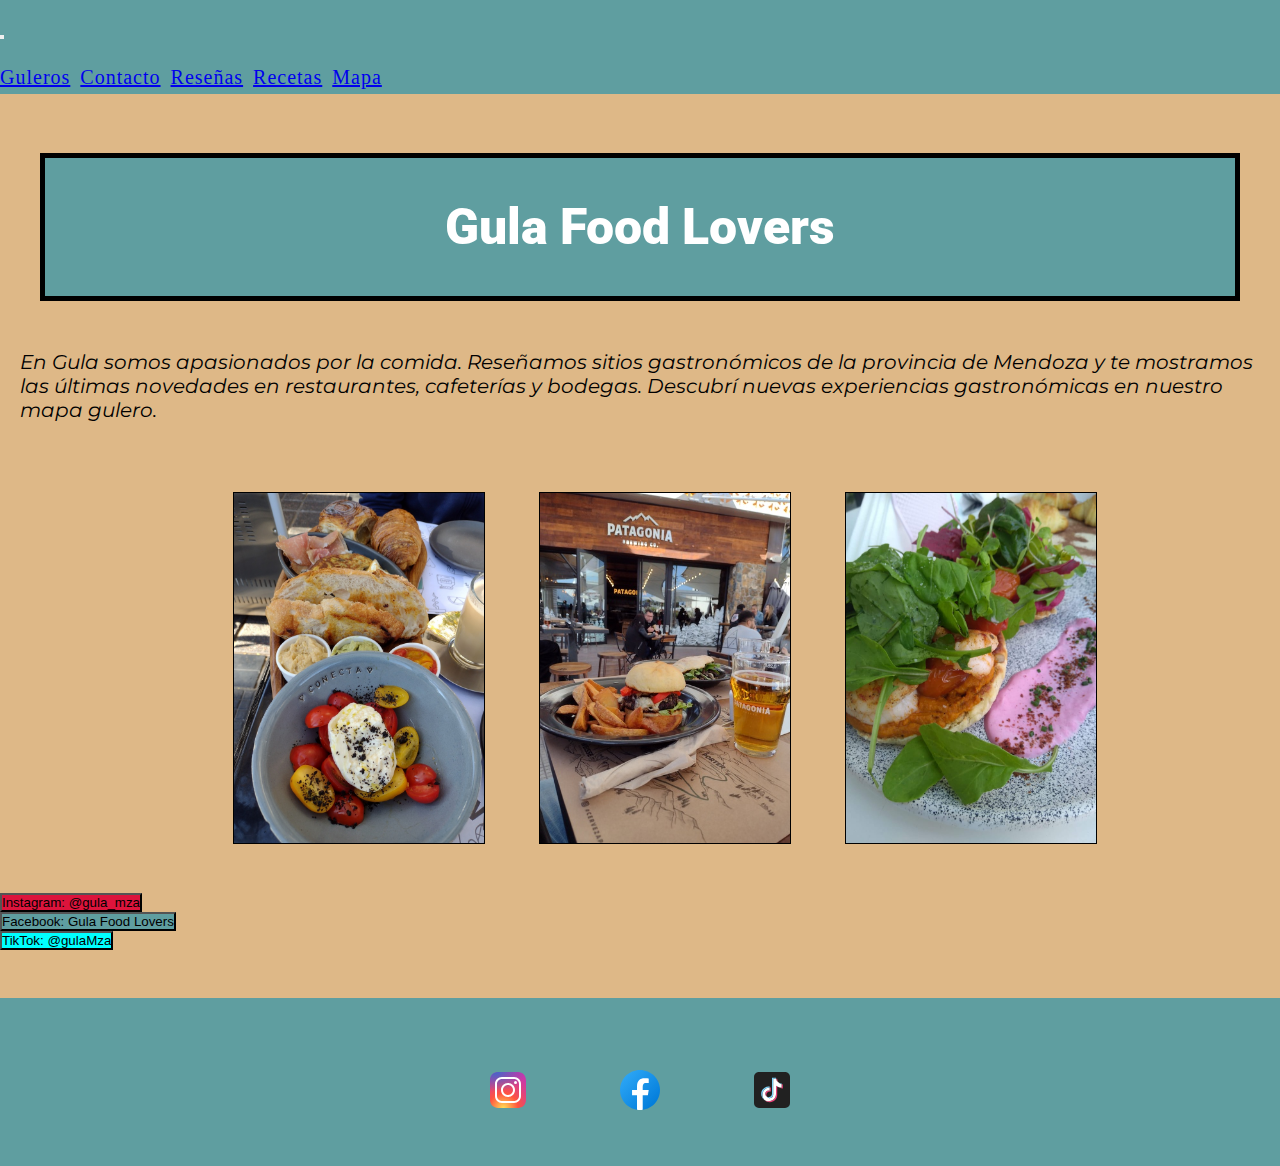
<file: index.html>
<!DOCTYPE html>
<html lang="en">

<head>
  <meta charset="UTF-8">
  <meta http-equiv="X-UA-Compatible" content="IE=edge">
  <meta name="viewport" content="width=device-width, initial-scale=1.0">
  <meta name="description"
    content="Mira nuestras reseñas y recetas gastronómicas. Ingresa en nuestro mapa y elegí donde comer en Mendoza, mirá opiniones y precios.">
  <meta name="keywords"
    content="Gastronomía Mendoza, Restaurantes Mendoza, Heladerías Mendoza, Bares Mendoza, bodegas Mendoza">
  <meta name="author" content="IgnacioDiaz">
  <meta name="copyright" content="GulaFoodLovers">

  <link href="https://cdn.jsdelivr.net/npm/bootstrap@5.1.3/dist/css/bootstrap.min.css" rel="stylesheet"
    integrity="sha384-1BmE4kWBq78iYhFldvKuhfTAU6auU8tT94WrHftjDbrCEXSU1oBoqyl2QvZ6jIW3" crossorigin="anonymous">
  <link rel="stylesheet" href="./style/Sass.css">
  <link rel="shortcut icon" type="image/x-icon" href="./assets/img/alplato.png">

  <title>Guleros</title>

</head>

<body>

  <!-- Nav -->
  <nav class="navbar navbar-expand-lg navbar-light fondoNav">
    <div class="container-fluid">
      <button class="navbar-toggler" type="button" data-bs-toggle="collapse" data-bs-target="#navbarNav"
        aria-controls="navbarNav" aria-expanded="false" aria-label="Toggle navigation">
        <span class="navbar-toggler-icon"></span>
      </button>
      <div class="collapse navbar-collapse nav" id="navbarNav">
        <ul class="navbar-nav">
          <li class="nav-item">
            <a class="nav-link active" aria-current="page" href="./index.html">Guleros</a>
          </li>
          <li class="nav-item">
            <a class="nav-link active" href="./sections/contacto.html">Contacto</a>
          </li>
          <li class="nav-item">
            <a class="nav-link active" href="./sections/reseñas.html">Reseñas</a>
          </li>
          <li class="nav-item">
            <a class="nav-link active" href="./sections/recetas.html">Recetas</a>
          </li>
          <li class="nav-item">
            <a class="nav-link active" href="./sections/mapa.html">Mapa</a>
          </li>
        </ul>
      </div>
    </div>
  </nav>


  <!-- Contenido -->

  <h1>Gula Food Lovers</h1>
  
  <h2>En Gula somos apasionados por la comida. Reseñamos sitios gastronómicos de la provincia de Mendoza y
    te mostramos las últimas novedades en restaurantes,
    cafeterías y bodegas. Descubrí nuevas experiencias gastronómicas en nuestro mapa gulero.</h2>

  <section class="inicio">
    <div>
      <img class="index" src="./assets/img/Bruselas.jpg" alt="Bruch Bruselas">
      <img class="index" src="./assets/img/Patagonia-cerveza.jpg" alt="Cerveceria Patagonia">
      <img class="index" src="./assets/img/Helga-brunch.jpeg" alt="Brunch Helga">
    </div>
  </section>

  <!-- Botones redes -->
  <div><input type="button" value="Instagram: @gula_mza" class="btn--instagram"> </div>
  <div><input type="button" value="Facebook: Gula Food Lovers" class="btn--facebook"> </div>
  <div><input type="button" value="TikTok: @gulaMza" class="btn--tiktok"> </div>


  <!-- Footer -->
  <footer>
    <div class="redes">
      <a title="Instagram" href="https://www.instagram.com/gula_mza/" target="_blank"><img class="icon" src="./assets/img/icons8-instagram.svg" alt="Instagram"/></a>
      <a title="Facebook" href="https://www.facebook.com/" target="_blank"><img class="icon" src="./assets/img/icons8-facebook-nuevo.svg" alt="Facebook"/></a>
      <a title="TikTok" href="https://www.tiktok.com/es/" target="_blank"><img class="icon" src="./assets/img/icons8-tik-tok.svg" alt="TikTok"/></a>
    </div>
  </footer>
  </div>


  <!-- Script -->
  <script src="https://cdn.jsdelivr.net/npm/bootstrap@5.1.3/dist/js/bootstrap.bundle.min.js"
    integrity="sha384-ka7Sk0Gln4gmtz2MlQnikT1wXgYsOg+OMhuP+IlRH9sENBO0LRn5q+8nbTov4+1p" crossorigin="anonymous">
  </script>

</body>

</html>
</file>
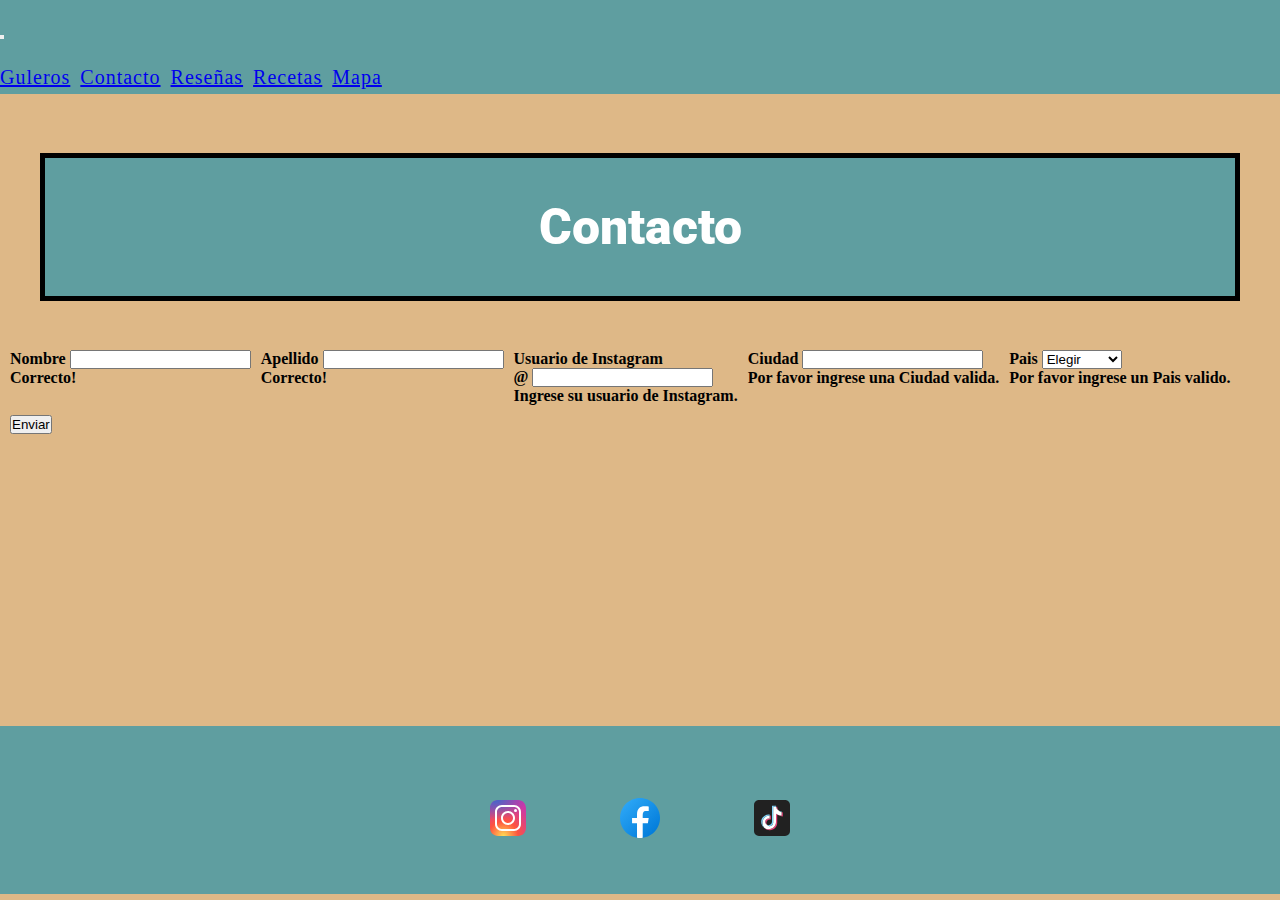
<file: sections/contacto.html>
<!DOCTYPE html>
<html lang="en">

<head>
  <meta charset="UTF-8">
  <meta http-equiv="X-UA-Compatible" content="IE=edge">
  <meta name="viewport" content="width=device-width, initial-scale=1.0">
  <meta name="description"
    content="Contactanos para que te brindemos más información o para recomendarnos tus lugares favoritos">
  <meta name="keywords"
    content="Contacto Gula Food Lovers, Instagram Gula Food Lovers, correo Gula Food Lovers, Facebook Gula Food Lovers">
  <meta name="author" content="IgnacioDiaz">
  <meta name="copyright" content="GulaFoodLovers">

  <link href="https://cdn.jsdelivr.net/npm/bootstrap@5.1.3/dist/css/bootstrap.min.css" rel="stylesheet"
    integrity="sha384-1BmE4kWBq78iYhFldvKuhfTAU6auU8tT94WrHftjDbrCEXSU1oBoqyl2QvZ6jIW3" crossorigin="anonymous">
  <link rel="stylesheet" href="../style/Sass.css">
  <link rel="shortcut icon" type="image/x-icon" href="../assets/img/alplato.png">

  <title>Contacto</title>

</head>

<body>

  <!-- Nav -->
  <nav class="navbar navbar-expand-lg navbar-light fondoNav">
    <div class="container-fluid">
      <button class="navbar-toggler" type="button" data-bs-toggle="collapse" data-bs-target="#navbarNav"
        aria-controls="navbarNav" aria-expanded="false" aria-label="Toggle navigation">
        <span class="navbar-toggler-icon"></span>
      </button>
      <div class="collapse navbar-collapse nav" id="navbarNav">
        <ul class="navbar-nav">
          <li class="nav-item">
            <a class="nav-link active" aria-current="page" href="../index.html">Guleros</a>
          </li>
          <li class="nav-item">
            <a class="nav-link active" href="./contacto.html">Contacto</a>
          </li>
          <li class="nav-item">
            <a class="nav-link active" href="./reseñas.html">Reseñas</a>
          </li>
          <li class="nav-item">
            <a class="nav-link active" href="./recetas.html">Recetas</a>
          </li>
          <li class="nav-item">
            <a class="nav-link active" href="./mapa.html">Mapa</a>
          </li>
        </ul>
      </div>
    </div>
  </nav>

  <!-- Contenido -->
  
    <h1>Contacto</h1>
 

  <!-- Form -->
  <section>
    <article>
      <form class="form" novalidate>
        <div class="col-md-4">
          <label for="validationCustom01" class="form-label">Nombre</label>
          <input type="text" class="form-control" id="validationCustom01" value="" required>
          <div class="valid-feedback">
            Correcto!
          </div>
        </div>
        <div class="col-md-4">
          <label for="validationCustom02" class="form-label">Apellido</label>
          <input type="text" class="form-control" id="validationCustom02" value="" required>
          <div class="valid-feedback">
            Correcto!
          </div>
        </div>
        <div class="col-md-4">
          <label for="validationCustomUsername" class="form-label">Usuario de Instagram</label>
          <div class="input-group has-validation">
            <span class="input-group-text" id="inputGroupPrepend">@</span>
            <input type="text" class="form-control" id="validationCustomUsername" aria-describedby="inputGroupPrepend"
              required>
            <div class="invalid-feedback">
              Ingrese su usuario de Instagram.
            </div>
          </div>
        </div>
        <div class="col-md-6">
          <label for="validationCustom03" class="form-label">Ciudad</label>
          <input type="text" class="form-control" id="validationCustom03" required>
          <div class="invalid-feedback">
            Por favor ingrese una Ciudad valida.
          </div>
        </div>
        <div class="col-md-3">
          <label for="validationCustom04" class="form-label">Pais</label>
          <select class="form-select" id="validationCustom04" required>
            <option selected disabled value="">Elegir</option>
            <option>Argentina</option>
            <option>Uruguay</option>
            <option>Chile</option>
            <option>...</option>
          </select>
          <div class="invalid-feedback">
            Por favor ingrese un Pais valido.
          </div>
        </div>

        <div class="col-12">
          <button class="btn btn-success" type="submit">Enviar</button>
        </div>
      </form>
    </article>
  </section>

  <!-- Iframe -->
  <section>
    <article>
          <iframe
            src="https://www.google.com/maps/embed?pb=!1m18!1m12!1m3!1d26804.49853953071!2d-68.87602866839285!3d-32.88329794055808!2m3!1f0!2f0!3f0!3m2!1i1024!2i768!4f13.1!3m3!1m2!1s0x967e093ec45179bf%3A0x205a78f6d20efa3a!2sMendoza%2C%20Capital%2C%20Mendoza!5e0!3m2!1ses-419!2sar!4v1655824432749!5m2!1ses-419!2sar"
            width="330" height="220" style="border:0;" allowfullscreen="" loading="lazy"
            referrerpolicy="no-referrer-when-downgrade"></iframe>
    </article>
  </section>


  <!-- Footer -->
  <footer>
    <div class="redes">
      <a title="Instagram" href="https://www.instagram.com/gula_mza/" target="_blank"><img class="icon"
          src="../assets/img/icons8-instagram.svg" alt="Instagram" /></a>
      <a title="Facebook" href="https://www.facebook.com/" target="_blank"><img class="icon"
          src="../assets/img/icons8-facebook-nuevo.svg" alt="Facebook" /></a>
      <a title="TikTok" href="https://www.tiktok.com/es/" target="_blank"><img class="icon"
          src="../assets/img/icons8-tik-tok.svg" alt="TikTok" /></a>
    </div>
  </footer>

  <!-- Script -->
  <script src="https://cdn.jsdelivr.net/npm/bootstrap@5.1.3/dist/js/bootstrap.bundle.min.js"
    integrity="sha384-ka7Sk0Gln4gmtz2MlQnikT1wXgYsOg+OMhuP+IlRH9sENBO0LRn5q+8nbTov4+1p" crossorigin="anonymous">
  </script>

</body>

</html>
</file>
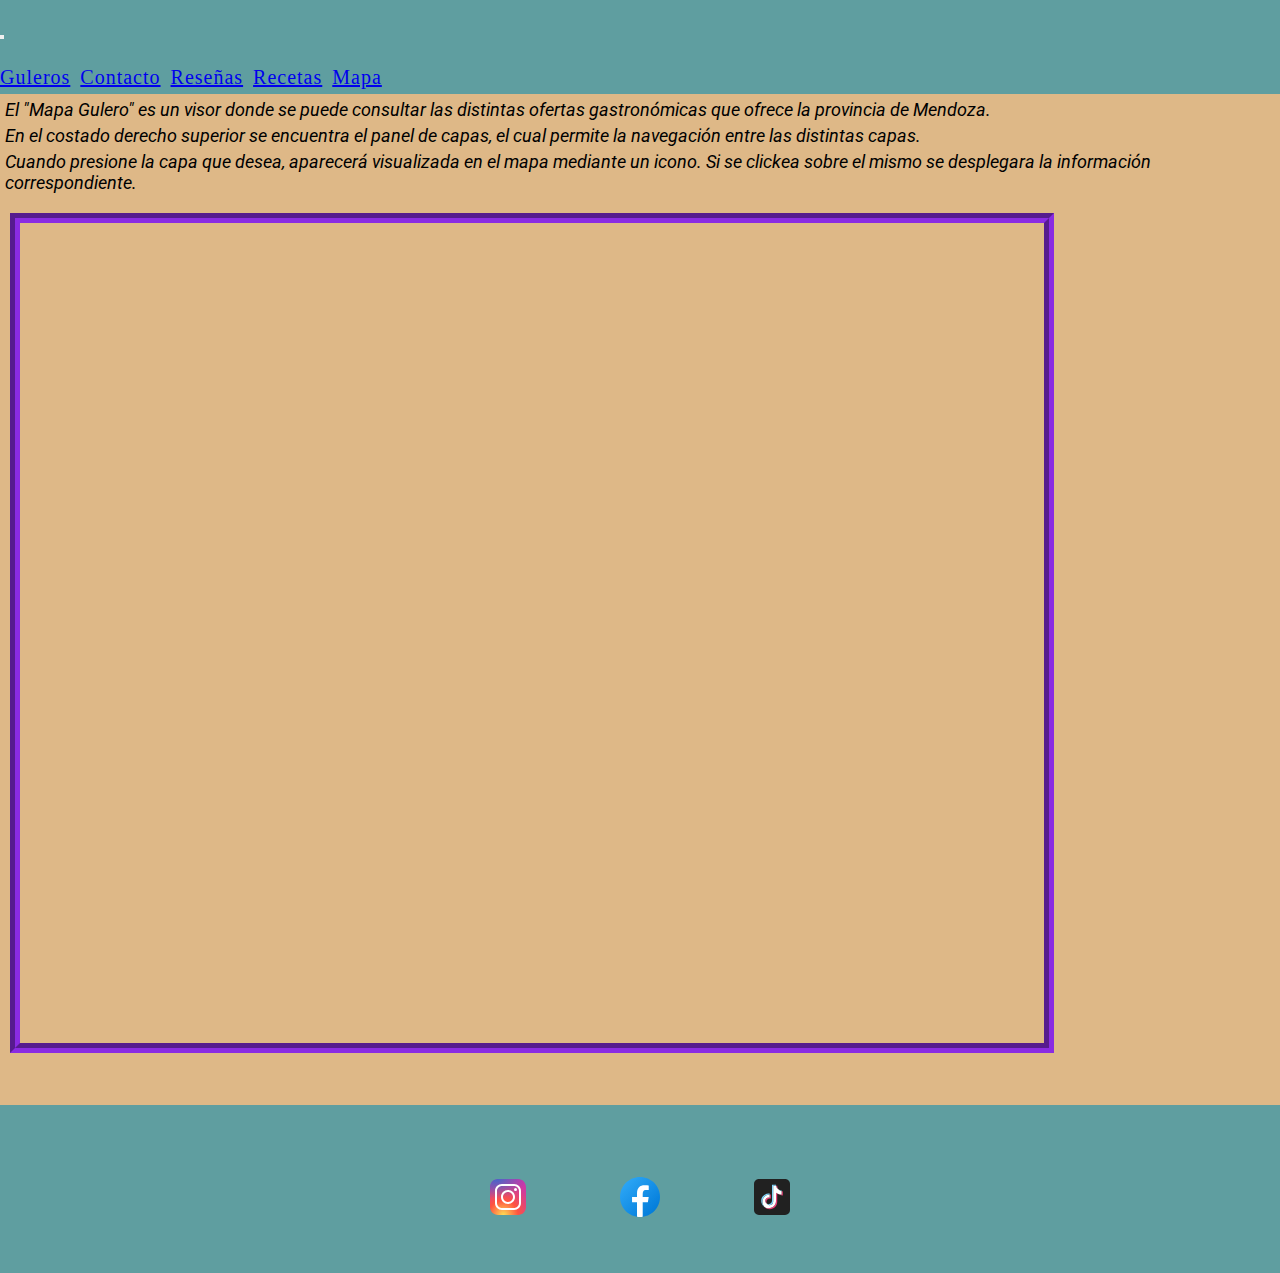
<file: sections/mapa.html>
<!DOCTYPE html>
<html lang="en">

<head>
	<meta charset="UTF-8">
	<meta http-equiv="X-UA-Compatible" content="IE=edge">
	<meta name="viewport" content="width=device-width, initial-scale=1.0">
	<meta name="description"
		content="Ingresa a nuestro Mapa Gulero y descubrí los mejores restaurantes, cafeterías, heladerías y bodegas de Mendoza">
	<meta name="keywords"
		content="Mapa gastronómico Mendoza, Donde comer en Mendoza, Explorar restaurantes Mendoza, Descubrir restaurantes Mendoza, Encontrar restaurantes Mendoza">
	<meta name="author" content="IgnacioDiaz">
	<meta name="copyright" content="GulaFoodLovers">

	<link href="https://cdn.jsdelivr.net/npm/bootstrap@5.1.3/dist/css/bootstrap.min.css" rel="stylesheet"
		integrity="sha384-1BmE4kWBq78iYhFldvKuhfTAU6auU8tT94WrHftjDbrCEXSU1oBoqyl2QvZ6jIW3" crossorigin="anonymous">
	<link rel="stylesheet" href="../style/Sass.css">
	<link rel="shortcut icon" type="image/x-icon" href="../assets/img/alplato.png">

	<title>Mapa Gulero</title>

</head>

<body>
	<!-- Nav -->
	<nav class="navbar navbar-expand-lg navbar-light fondoNav">
		<div class="container-fluid">
			<button class="navbar-toggler" type="button" data-bs-toggle="collapse" data-bs-target="#navbarNav"
				aria-controls="navbarNav" aria-expanded="false" aria-label="Toggle navigation">
				<span class="navbar-toggler-icon"></span>
			</button>
			<div class="collapse navbar-collapse nav" id="navbarNav">
				<ul class="navbar-nav">
					<li class="nav-item">
						<a class="nav-link active" aria-current="page" href="../index.html">Guleros</a>
					</li>
					<li class="nav-item">
						<a class="nav-link active" href="./contacto.html">Contacto</a>
					</li>
					<li class="nav-item">
						<a class="nav-link active" href="./reseñas.html">Reseñas</a>
					</li>
					<li class="nav-item">
						<a class="nav-link active" href="./recetas.html">Recetas</a>
					</li>
					<li class="nav-item">
						<a class="nav-link active" href="./mapa.html">Mapa</a>
					</li>
				</ul>
			</div>
		</div>
	</nav>

	<!-- Contenido -->
	<p class="mapa">
		El "Mapa Gulero" es un visor donde se puede consultar las distintas
		ofertas gastronómicas que ofrece la provincia de Mendoza.
	</p>

	<p class="mapa">En el costado derecho superior se encuentra el panel de capas, el cual permite la navegación entre
		las distintas capas.</p>
	<p class="mapa">Cuando presione la capa que desea, aparecerá visualizada en el mapa mediante un icono. Si se
		clickea sobre el mismo se desplegara la información correspondiente.</p>

	<!-- Iframe -->
	<section>
		<article>
			<iframe class="mapama" src="https://gulamza.github.io/Gastronomia-PC/" allowfullscreen="" loading="lazy"
				referrerpolicy="no-referrer-when-downgrade"></iframe>
		</article>
	</section>

	<!-- Footer -->
	<footer>
		<div class="redes">
			<a title="Instagram" href="https://www.instagram.com/gula_mza/" target="_blank"><img class="icon"
					src="../assets/img/icons8-instagram.svg" alt="Instagram" /></a>
			<a title="Facebook" href="https://www.facebook.com/" target="_blank"><img class="icon"
					src="../assets/img/icons8-facebook-nuevo.svg" alt="Facebook" /></a>
			<a title="TikTok" href="https://www.tiktok.com/es/" target="_blank"><img class="icon"
					src="../assets/img/icons8-tik-tok.svg" alt="TikTok" /></a>
		</div>
	</footer>


	<!-- Script -->
	<script src="https://cdn.jsdelivr.net/npm/bootstrap@5.1.3/dist/js/bootstrap.bundle.min.js"
		integrity="sha384-ka7Sk0Gln4gmtz2MlQnikT1wXgYsOg+OMhuP+IlRH9sENBO0LRn5q+8nbTov4+1p" crossorigin="anonymous">
	</script>

</body>

</html>
</file>
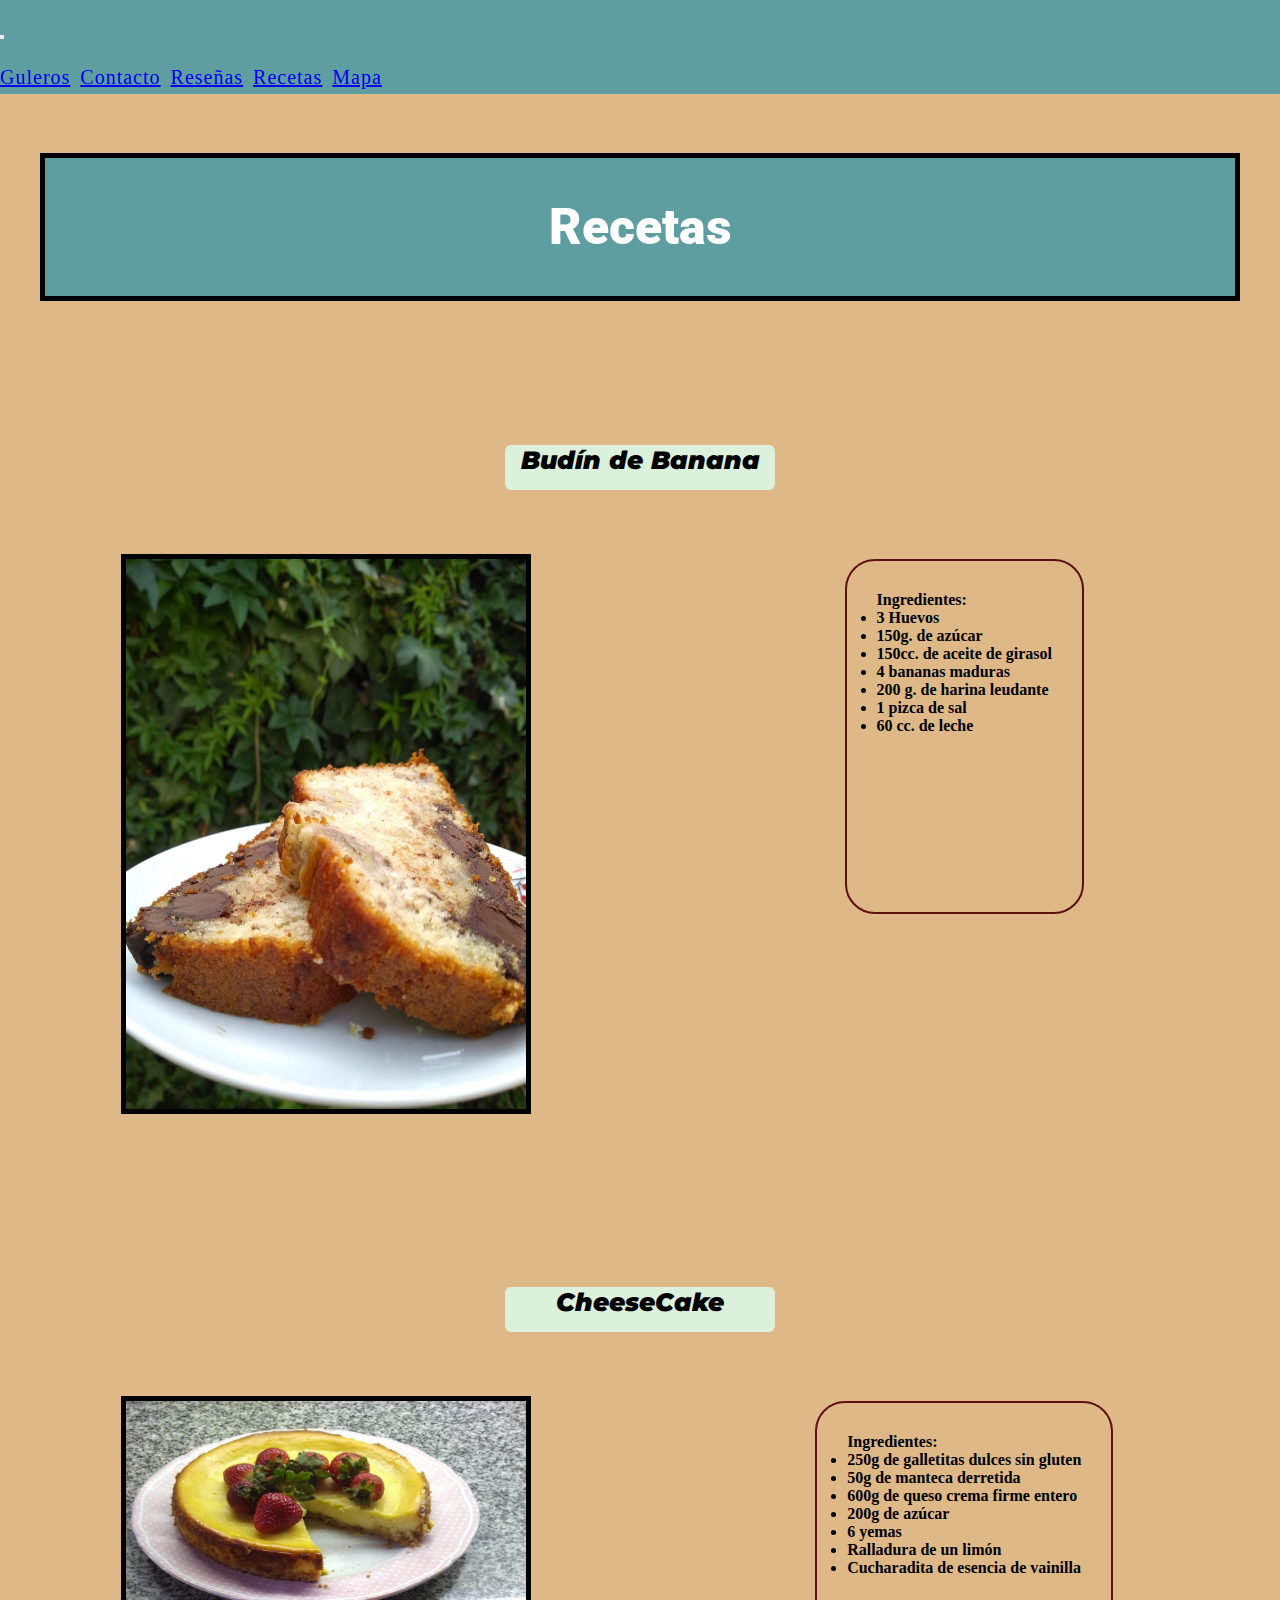
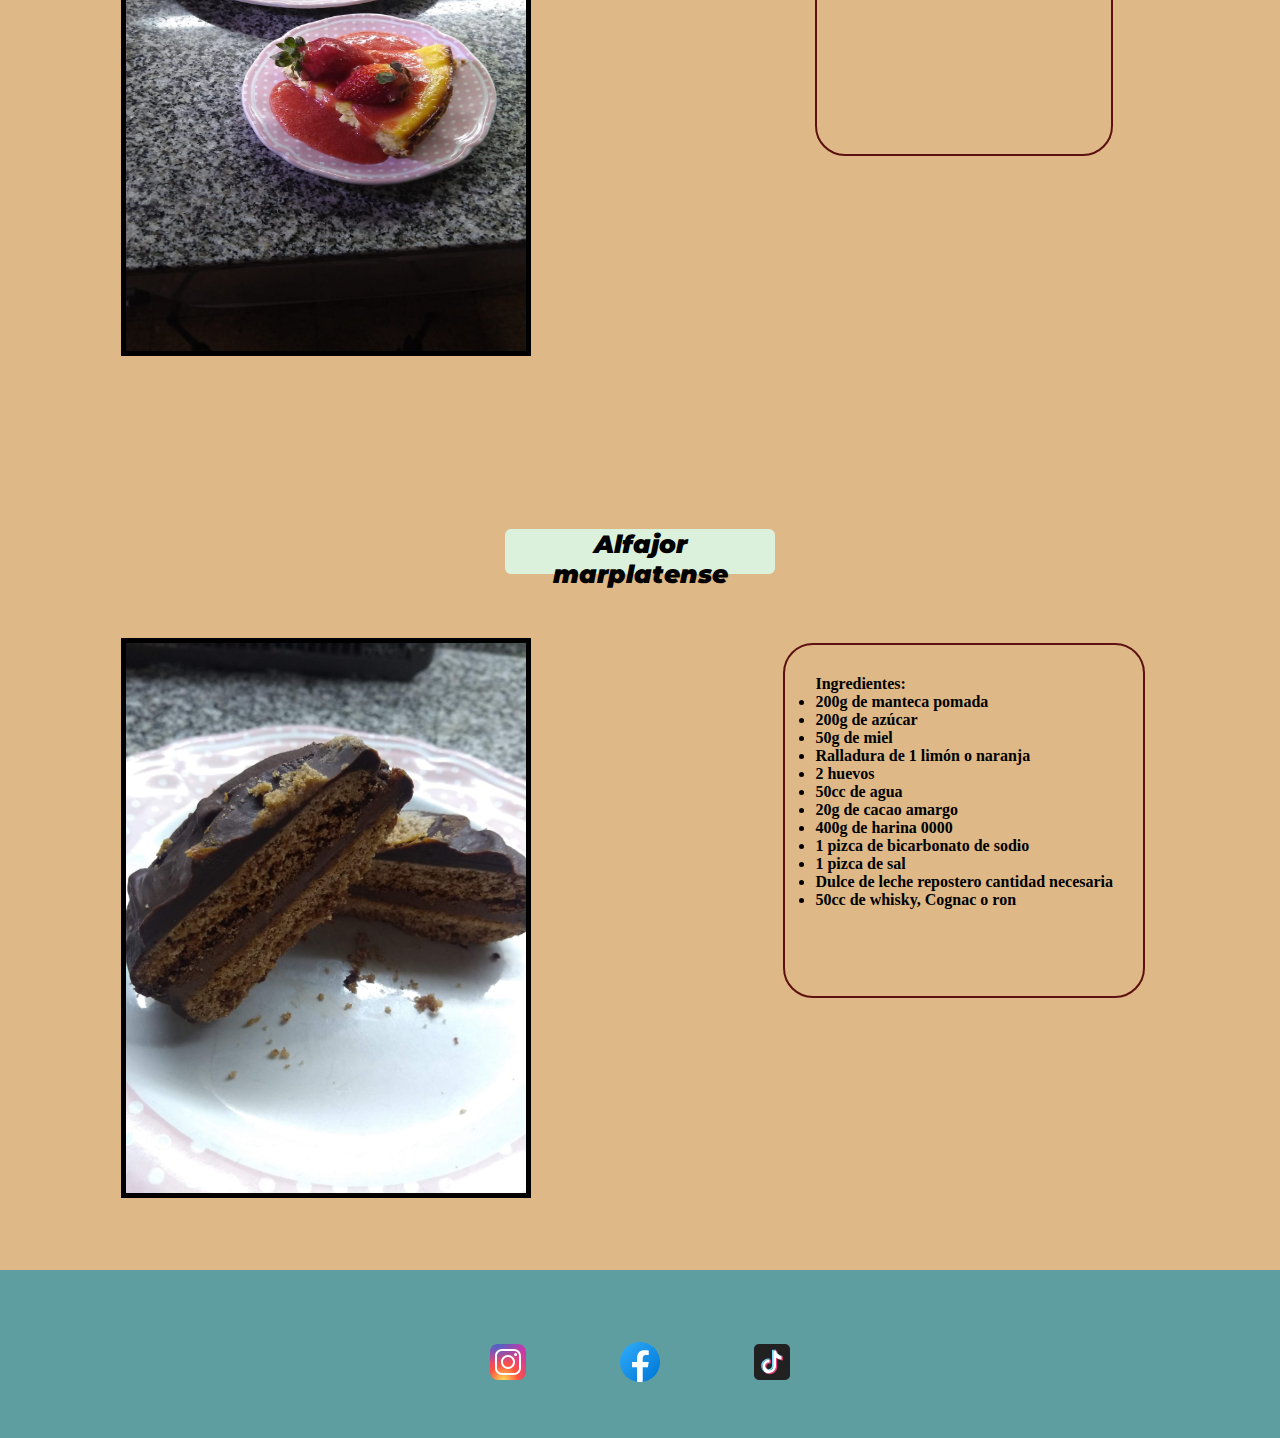
<file: sections/recetas.html>
<!DOCTYPE html>
<html lang="en">

<head>
	<meta charset="UTF-8">
	<meta http-equiv="X-UA-Compatible" content="IE=edge">
	<meta name="viewport" content="width=device-width, initial-scale=1.0">
	<meta name="description"
		content="Descubrí nuestro recetario de pastelería y panadería. Tortas, tartas, galletas y budines.">
	<meta name="keywords"
		content="Recetas dulces, Recetas saladas, Recetas postres, Recetas pastelería, Recetas galletas, Recetas budines">
	<meta name="author" content="IgnacioDiaz">
	<meta name="copyright" content="GulaFoodLovers">

	<link href="https://cdn.jsdelivr.net/npm/bootstrap@5.1.3/dist/css/bootstrap.min.css" rel="stylesheet"
		integrity="sha384-1BmE4kWBq78iYhFldvKuhfTAU6auU8tT94WrHftjDbrCEXSU1oBoqyl2QvZ6jIW3" crossorigin="anonymous">
	<link rel="stylesheet" href="../style/Sass.css">
	<link rel="shortcut icon" type="image/x-icon" href="../assets/img/alplato.png">

	<title>Recetas</title>

</head>

<body>

	<!-- Nav -->
	<nav class="navbar navbar-expand-lg navbar-light fondoNav">
		<div class="container-fluid">
			<button class="navbar-toggler" type="button" data-bs-toggle="collapse" data-bs-target="#navbarNav"
				aria-controls="navbarNav" aria-expanded="false" aria-label="Toggle navigation">
				<span class="navbar-toggler-icon"></span>
			</button>
			<div class="collapse navbar-collapse nav" id="navbarNav">
				<ul class="navbar-nav">
					<li class="nav-item">
						<a class="nav-link active" aria-current="page" href="../index.html">Guleros</a>
					</li>
					<li class="nav-item">
						<a class="nav-link active" href="./contacto.html">Contacto</a>
					</li>
					<li class="nav-item">
						<a class="nav-link active" href="./reseñas.html">Reseñas</a>
					</li>
					<li class="nav-item">
						<a class="nav-link active" href="./recetas.html">Recetas</a>
					</li>
					<li class="nav-item">
						<a class="nav-link active" href="./mapa.html">Mapa</a>
					</li>
				</ul>
			</div>
		</div>
	</nav>

	<!-- Contenido -->
	<h1>Recetas</h1>

	<h2 class="titulosRecetas">Budín de Banana</h2>

	<section>
		<div class="padre">
			<img src="../assets/img/Budin-receta.jpeg" alt="Budin de Banana">
			<div class="segundoParrafo">
			<ul> Ingredientes:
				<li>3 Huevos</li>
				<li>150g. de azúcar</li>
				<li>150cc. de aceite de girasol</li>
				<li>4 bananas maduras</li>
				<li>200 g. de harina leudante</li>
				<li>1 pizca de sal</li>
				<li>60 cc. de leche</li>
			</ul>
			</div>
		</div>
	</section>

	<h2 class="titulosRecetas">CheeseCake</h2>

	<section>
		<div class="padre">
			<img src="../assets/img/cheeseCake.jpeg" alt="Tarta de queso">
			<div class="segundoParrafo">
			<ul> Ingredientes:	
				<li>250g de galletitas dulces sin gluten</li>
				<li>50g de manteca derretida</li>
				<li>600g de queso crema firme entero</li>
				<li>200g de azúcar</li>
				<li>6 yemas</li>
				<li>Ralladura de un limón</li>
				<li>Cucharadita de esencia de vainilla</li>
			</ul>	
			</div>
		</div>
	</section>

	<h2 class="titulosRecetas">Alfajor marplatense</h2>

	<section>
		<div class="padre">
			<img src="../assets/img/Alfajor-receta.jpeg" alt="Alfajor de chocolate">
			<div class="segundoParrafo">
			<ul> Ingredientes:	
				<li>200g de manteca pomada</li>
				<li>200g de azúcar</li>
				<li>50g de miel</li>
				<li>Ralladura de 1 limón o naranja</li>
				<li>2 huevos</li>
				<li>50cc de agua</li>
				<li>20g de cacao amargo</li>
				<li>400g de harina 0000</li>
				<li>1 pizca de bicarbonato de sodio</li>
				<li>1 pizca de sal</li>
				<li>Dulce de leche repostero cantidad necesaria</li>
				<li>50cc de whisky, Cognac o ron</li>
			</ul>		
			</div>
		</div>
	</section>

	<!-- Footer -->
	<footer>
		<div class="redes">
			<a title="Instagram" href="https://www.instagram.com/gula_mza/" target="_blank"><img class="icon"
					src="../assets/img/icons8-instagram.svg" alt="Instagram" /></a>
			<a title="Facebook" href="https://www.facebook.com/" target="_blank"><img class="icon"
					src="../assets/img/icons8-facebook-nuevo.svg" alt="Facebook" /></a>
			<a title="TikTok" href="https://www.tiktok.com/es/" target="_blank"><img class="icon"
					src="../assets/img/icons8-tik-tok.svg" alt="TikTok" /></a>
		</div>
	</footer>

	<!-- Script -->
	<script src="https://cdn.jsdelivr.net/npm/bootstrap@5.1.3/dist/js/bootstrap.bundle.min.js"
		integrity="sha384-ka7Sk0Gln4gmtz2MlQnikT1wXgYsOg+OMhuP+IlRH9sENBO0LRn5q+8nbTov4+1p" crossorigin="anonymous">
	</script>

</body>

</html>
</file>
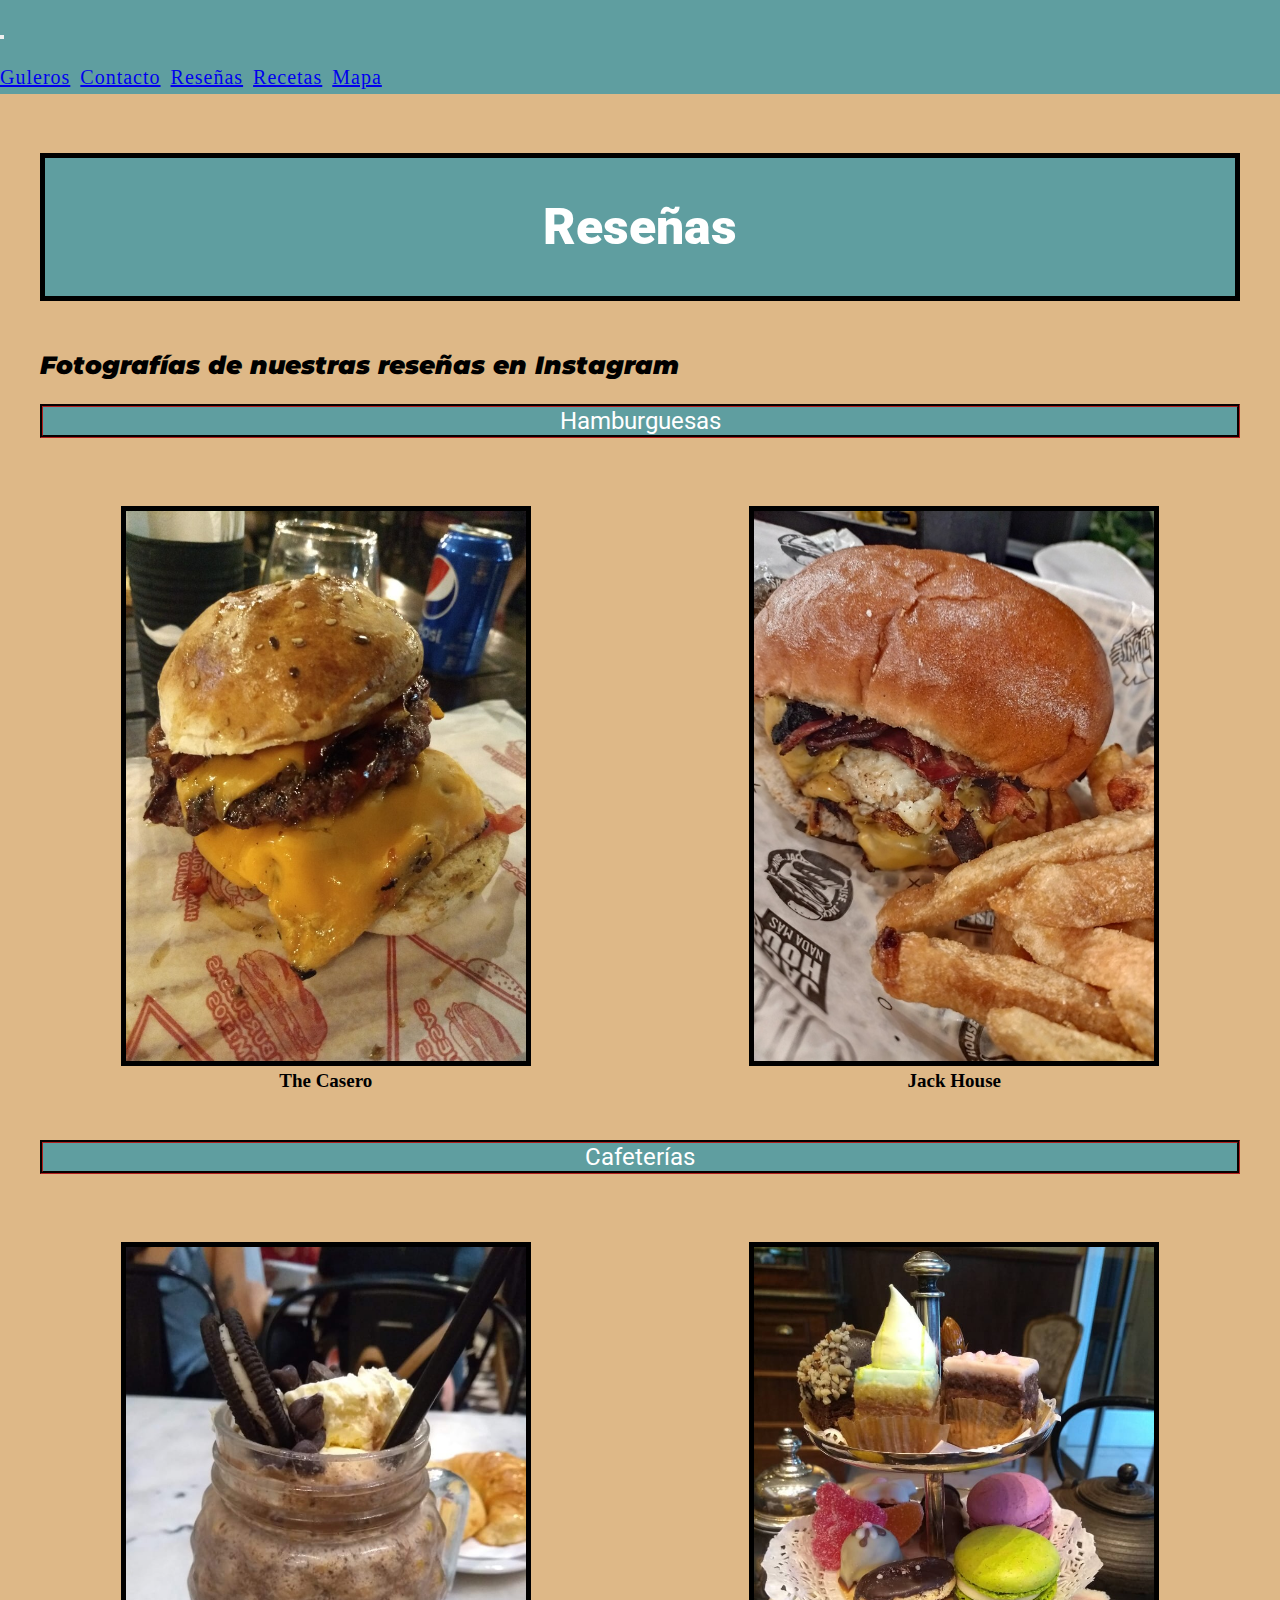
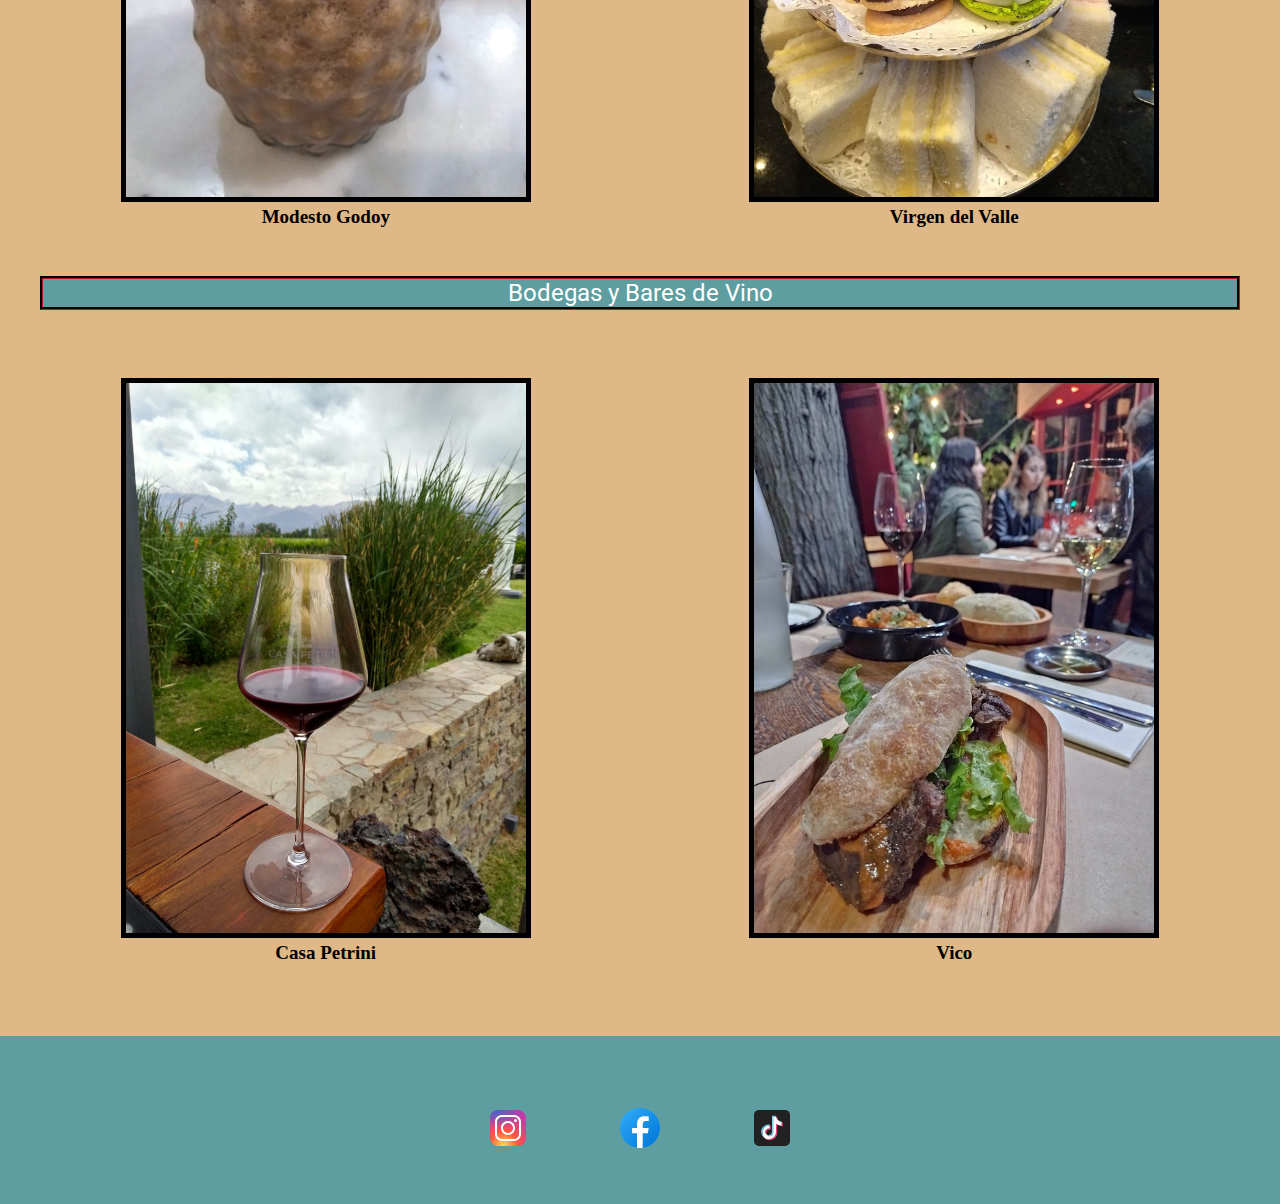
<file: sections/reseñas.html>
<!DOCTYPE html>
<html lang="en">

<head>
	<meta charset="UTF-8">
	<meta http-equiv="X-UA-Compatible" content="IE=edge">
	<meta name="viewport" content="width=device-width, initial-scale=1.0">
	<meta name="description" content="Te mostramos donde comer en Mendoza. Fotos, opiniones y precios">
	<meta name="keywords" content="Reseñas gastronómicas Mendoza, Reseñas restaurantes Mendoza, Reseñas cafeterías Mendoza,
	Mejores Restaurantes Mendoza, Mejores cafeterías Mendoza">
	<meta name="author" content="IgnacioDiaz">
	<meta name="copyright" content="GulaFoodLovers">

	<link href="https://cdn.jsdelivr.net/npm/bootstrap@5.1.3/dist/css/bootstrap.min.css" rel="stylesheet"
		integrity="sha384-1BmE4kWBq78iYhFldvKuhfTAU6auU8tT94WrHftjDbrCEXSU1oBoqyl2QvZ6jIW3" crossorigin="anonymous">
	<link rel="stylesheet" href="../style/Sass.css">
	<link rel="shortcut icon" type="image/x-icon" href="../assets/img/alplato.png">

	<title>Reseñas</title>

</head>

<body>
	<!-- Nav -->
	<nav class="navbar navbar-expand-lg navbar-light fondoNav">
		<div class="container-fluid">
			<button class="navbar-toggler" type="button" data-bs-toggle="collapse" data-bs-target="#navbarNav"
				aria-controls="navbarNav" aria-expanded="false" aria-label="Toggle navigation">
				<span class="navbar-toggler-icon"></span>
			</button>
			<div class="collapse navbar-collapse nav" id="navbarNav">
				<ul class="navbar-nav">
					<li class="nav-item">
						<a class="nav-link active" aria-current="page" href="../index.html">Guleros</a>
					</li>
					<li class="nav-item">
						<a class="nav-link active" href="./contacto.html">Contacto</a>
					</li>
					<li class="nav-item">
						<a class="nav-link active" href="./reseñas.html">Reseñas</a>
					</li>
					<li class="nav-item">
						<a class="nav-link active" href="./recetas.html">Recetas</a>
					</li>
					<li class="nav-item">
						<a class="nav-link active" href="./mapa.html">Mapa</a>
					</li>
				</ul>
			</div>
		</div>
	</nav>

	<!-- Contenido -->
	<h1>Reseñas</h1>
	<h2 class="rese">Fotografías de nuestras reseñas en Instagram</h2>


	<h3 class="titulosReseñas">Hamburguesas</h3>
	<section class="galeria">
		<section class="padre">
			<div>
				<img src="../assets/img/TheCasero-Burguer.jpg" alt="Hamburguesa de The Casero">
				<p class="reseñas">The Casero</p>
			</div>
			<div>
				<img src="../assets/img/JackHouse.jpg" alt="Hamburguesa de Jack House">
				<p class="reseñas">Jack House</p>
			</div>
		</section>
	</section>

	<h3 class="titulosReseñas">Cafeterías</h3>
	<section class="galeria">
		<section class="padre">
			<div>
				<img src="../assets/img/Modesto-cafe.jpeg" alt="Frapuccino de Modesto Godoy">
				<p class="reseñas">Modesto Godoy</p>
			</div>
			<div>
				<img src="../assets/img/VirgenValle-cafe.jpeg" alt="Tarde de té de Virgen del valle">
				<p class="reseñas">Virgen del Valle</p>
			</div>
		</section>
	</section>

	<h3 class="titulosReseñas">Bodegas y Bares de Vino</h3>
	<section class="galeria">
		<section class="padre">
			<div>
				<img src="../assets/img/CasaPetrini-bodega.jpeg" alt="Vaso de vino de la Bodega Casa Petrini">
				<p class="reseñas">Casa Petrini</p>
			</div>
			<div>
				<img src="../assets/img/Vico-vino.jpg" alt=" Vico wine: Bar de vino">
				<p class="reseñas">Vico</p>
			</div>
		</section>
	</section>

	<!-- Footer -->
	<footer>
		<div class="redes">
			<a title="Instagram" href="https://www.instagram.com/gula_mza/" target="_blank"><img class="icon"
					src="../assets/img/icons8-instagram.svg" alt="Instagram" /></a>
			<a title="Facebook" href="https://www.facebook.com/" target="_blank"><img class="icon"
					src="../assets/img/icons8-facebook-nuevo.svg" alt="Facebook" /></a>
			<a title="TikTok" href="https://www.tiktok.com/es/" target="_blank"><img class="icon"
					src="../assets/img/icons8-tik-tok.svg" alt="TikTok" /></a>
		</div>
	</footer>
	</div>

	<!-- Script -->
	<script src="https://cdn.jsdelivr.net/npm/bootstrap@5.1.3/dist/js/bootstrap.bundle.min.js"
		integrity="sha384-ka7Sk0Gln4gmtz2MlQnikT1wXgYsOg+OMhuP+IlRH9sENBO0LRn5q+8nbTov4+1p" crossorigin="anonymous">
	</script>

</body>

</html>
</file>
<file: style/Sass.css>
@charset "UTF-8";
@import url("https://fonts.googleapis.com/css2?family=Roboto:wght@100&display=swap");
@import url("https://fonts.googleapis.com/css2?family=Montserrat&display=swap");
* {
  padding: 0;
  margin: 0;
}

.nav {
  display: flex;
  justify-content: start;
}
.nav li {
  list-style-type: none;
  display: inline-block;
  font-size: 20px;
  letter-spacing: 1px;
  line-height: 1;
}

h1 {
  background-color: cadetblue;
  font-style: normal;
  font-weight: bolder;
  font-family: "Roboto";
  font-size: 50px;
  text-align: center;
  color: white;
  padding: 40px;
  border: 5px solid black;
  margin: 54px 40px 54px 40px;
  position: relative;
  top: 5px;
}

h2 {
  font-style: italic;
  font-weight: normal;
  font-family: "Montserrat";
  font-size: 20px;
  margin: 24px 20px 14px 20px;
}

h3 {
  font-style: normal;
  font-weight: bold;
  font-family: "Roboto";
  font-size: 18px;
  margin: 24px 40px 24px 40px;
}

.icon {
  width: 48px;
  height: 48px;
  border: 0ch;
}

footer {
  display: flex;
  flex-direction: row;
  justify-content: center;
  letter-spacing: 2em;
  padding: 3em;
  background-color: cadetblue;
  margin-bottom: 0;
  margin-top: 1.5em;
}

.mapa {
  margin-right: 20px;
  padding-left: 5px;
  padding-top: 5px;
  font-style: italic;
  font-weight: lighter;
  font-family: "Roboto";
  font-size: 18px;
}

.mapama {
  width: 300px;
  height: 460px;
  border: 10px groove blueviolet;
  margin-top: 20px;
}

/*Map*/
.btn--tiktok {
  background-color: cyan;
}

.btn--facebook {
  background-color: cadetblue;
}

.btn--instagram {
  background-color: crimson;
}

/*Map Get*/
body {
  background-color: burlywood;
  text-align: left;
  font-family: "Times New Roman";
  font-weight: bolder;
}

/*Extend*/
.Extender, .fondoNav {
  background-color: cadetblue;
  font-weight: lighter;
}

.fondoNav {
  font-size: 40px;
}

/*Mixin*/
.index {
  height: 300px;
  width: 250px;
  border: 1px solid black;
  margin-left: 50px;
}

.reseñas {
  text-align: center;
  font-size: 19px;
}

.rese {
  font-size: 25px;
  margin-left: 40px;
  font-weight: bolder;
}

.titulosReseñas {
  text-align: center;
  font-size: 24px;
  font-weight: lighter;
  color: white;
  background-color: cadetblue;
  border: 1px groove rgb(92, 16, 16);
  border-width: 3px;
}

.titulosRecetas {
  border-radius: 6px;
  height: 45px;
  width: 270px;
  background-color: rgb(220, 241, 220);
  transition: all 2s;
  margin-top: 149px;
  margin-right: auto;
  margin-bottom: 20px;
  margin-left: auto;
  text-align: center;
  font-weight: bolder;
  font-size: 25px;
}
.titulosRecetas:hover {
  transform: scale(1.5);
}

.segundoParrafo {
  border-radius: 30px;
  color: black;
  padding: 30px;
  margin-right: 10px;
  margin-top: 25px;
  margin-left: 30px;
  border: 2px solid rgb(92, 16, 16);
  border-width: 5px;
  text-align: justify;
}

.form {
  display: flex;
  flex-wrap: wrap;
  gap: 10px;
  margin-left: 10px;
  margin-right: 10px;
  margin-bottom: 20px;
}

.inicio {
  background-color: burlywood;
  display: grid;
  grid-template-columns: 1fr;
  grid-template-rows: 1fr;
  gap: 45px;
  justify-items: center;
  margin-top: 50px;
  margin-bottom: 45px;
}

.padre {
  background-color: burlywood;
  display: grid;
  grid-template-columns: 1fr;
  grid-template-rows: 1fr;
  gap: 45px;
  justify-items: center;
  margin-top: 50px;
  margin-bottom: 145px;
}

img {
  border: 2px solid black;
  width: 250px;
  height: 350px;
}

/*Media Queries*/
@media (min-width: 500px) {
  img {
    width: 250px;
    height: 350px;
  }
  .index {
    border: 1px solid black;
    width: 250px;
    height: 350px;
  }
  footer {
    letter-spacing: 5em;
    margin-top: 2em;
  }
}
@media (min-width: 768px) {
  .padre {
    background-color: burlywood;
    display: grid;
    grid-template-columns: 1fr;
    gap: 25px;
    margin: 6em;
  }
  img {
    width: 350px;
    height: 450px;
    border: 5px solid black;
  }
  .mapama {
    width: 760px;
    height: 420px;
    border: 10px groove blueviolet;
    margin-top: 20px;
    margin-left: 10px;
  }
  footer {
    background-color: cadetblue;
    margin-top: 3em;
  }
}
@media (min-width: 1024px) {
  .padre {
    padding: 1.5em;
    display: grid;
    grid-template-columns: 1fr 1fr;
    height: auto;
    margin: 0;
  }
  .segundoParrafo {
    border-radius: 30px;
    color: black;
    padding: 30px;
    margin-right: 10px;
    margin-top: 25px;
    margin-left: 30px;
    margin-bottom: 200px;
    border: 2px solid rgb(92, 16, 16);
    text-align: justify;
  }
  .mapama {
    width: 1024px;
    height: 820px;
    border: 10px groove blueviolet;
    margin-top: 20px;
    margin-left: 10px;
  }
  img {
    width: 400px;
    height: 550px;
    margin-top: 20px;
  }
}
@media (min-width: 1366px) {
  .segundoParrafo {
    border-radius: 30px;
    color: black;
    padding: 30px;
    margin-right: 10px;
    margin-top: 25px;
    margin-left: 30px;
    margin-bottom: 200px;
    border: 2px solid rgb(92, 16, 16);
    text-align: justify;
  }
  .mapama {
    width: 1360px;
    height: 720px;
    border: 10px groove blueviolet;
    margin-top: 20px;
    margin-left: 10px;
  }
  .index {
    border: 1px solid black;
    width: 400px;
    height: 600px;
  }
}
@media (min-width: 1920px) {
  .segundoParrafo {
    border-radius: 30px;
    color: black;
    padding: 30px;
    margin-right: 10px;
    margin-top: 25px;
    margin-left: 30px;
    margin-bottom: 200px;
    border: 2px solid rgb(92, 16, 16);
    text-align: justify;
  }
  img {
    width: 550px;
    height: 700px;
    margin-top: 10px;
  }
  .index {
    border: 1px solid black;
    width: 550px;
    height: 750px;
  }
  .mapama {
    width: 1870px;
    height: 720px;
    border: 10px groove blueviolet;
    margin-top: 20px;
    margin-left: 10px;
  }
}/*# sourceMappingURL=Sass.css.map */
</file>
